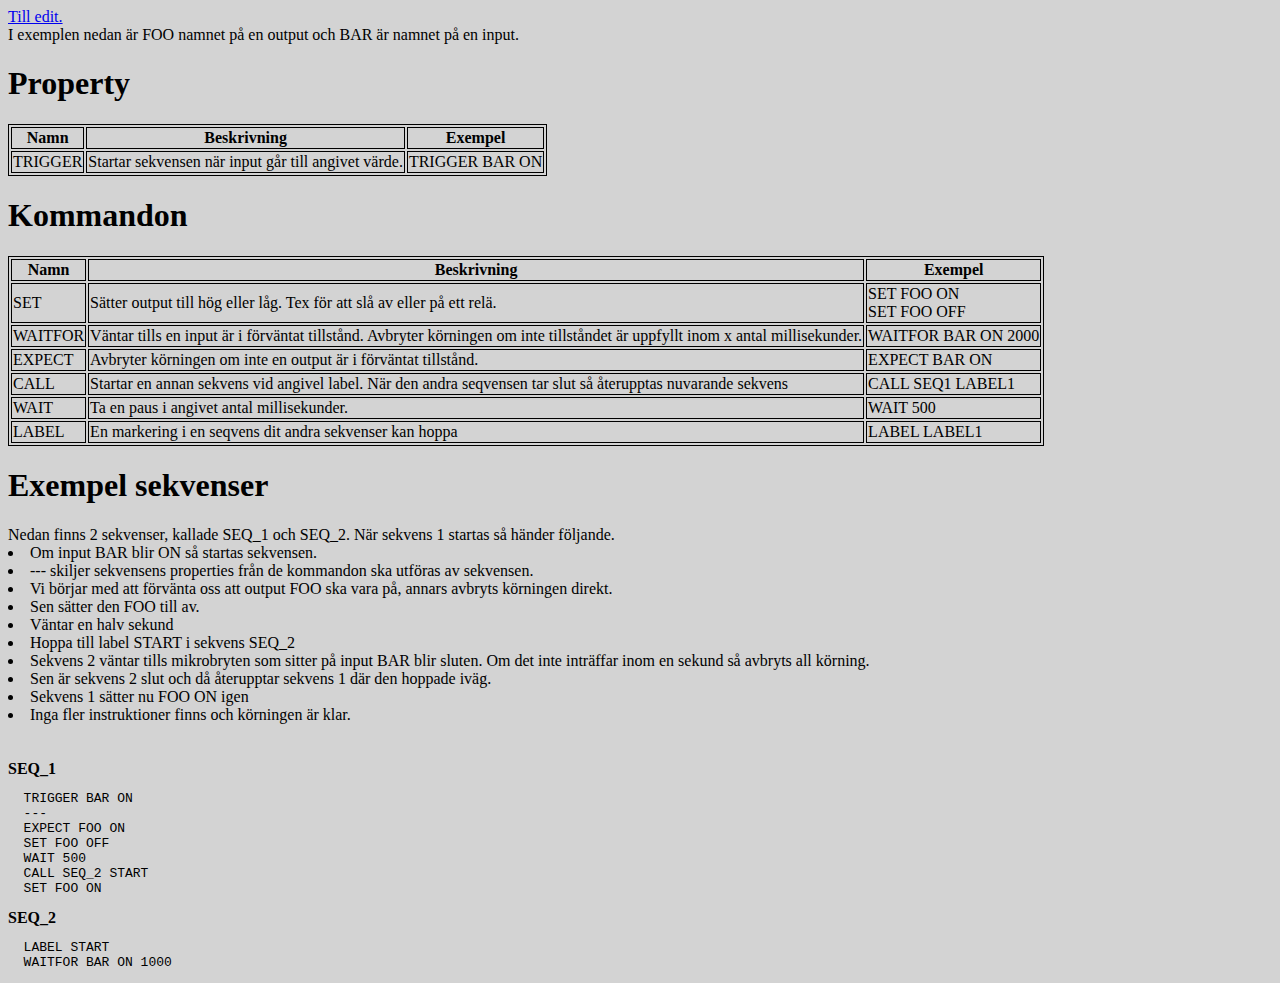
<file: src/main/resources/static/help.html>
<html>
<head>
  <title>Kanonen</title></head>
<link rel="stylesheet" href="style.css">
<body>
<a href="edit.html">Till edit.</a>
<br>

I exemplen nedan är FOO namnet på en output och BAR är namnet på en input.

<h1>Property</h1>
<table>
  <tr>
    <th>
      Namn
    </th>
    <th>
      Beskrivning
    </th>
    <th>
      Exempel
    </th>
  </tr>
  <tr>
    <td>TRIGGER</td>
    <td>Startar sekvensen när input går till angivet värde.</td>
    <td>TRIGGER BAR ON</td>
  </tr>
</table>

<h1>Kommandon</h1>
<table>
  <tr>
    <th>
      Namn
    </th>
    <th>
      Beskrivning
    </th>
    <th>
      Exempel
    </th>
  </tr>
  <tr>
    <td>SET</td>
    <td>Sätter output till hög eller låg. Tex för att slå av eller på ett relä.</td>
    <td>SET FOO ON<br>SET FOO OFF</td>
  </tr>
  <tr>
    <td>WAITFOR</td>
    <td>Väntar tills en input är i förväntat tillstånd. Avbryter körningen om inte tillståndet är uppfyllt inom x antal millisekunder.</td>
    <td><nobr>WAITFOR BAR ON 2000</nobr></td>
  </tr>
  <tr>
    <td>EXPECT</td>
    <td>Avbryter körningen om inte en output är i förväntat tillstånd.</td>
    <td><nobr>EXPECT BAR ON</nobr></td>
  </tr>
  <tr>
    <td>CALL</td>
    <td>Startar en annan sekvens vid angivel label. När den andra seqvensen tar slut så återupptas nuvarande sekvens</td>
    <td><nobr>CALL SEQ1 LABEL1</nobr></td>
  </tr>
  <tr>
    <td>WAIT</td>
    <td>Ta en paus i angivet antal millisekunder.</td>
    <td><nobr>WAIT 500</nobr></td>
  </tr>
  <tr>
    <td>LABEL</td>
    <td>En markering i en seqvens dit andra sekvenser kan hoppa</td>
    <td><nobr>LABEL LABEL1</nobr></td>
  </tr>

</table>

<h1>Exempel sekvenser</h1>
Nedan finns 2 sekvenser, kallade SEQ_1 och SEQ_2. När sekvens 1 startas så händer följande.

<li>Om input BAR blir ON så startas sekvensen.</li>
<li>--- skiljer sekvensens properties från de kommandon ska utföras av sekvensen.</li>
<li>Vi börjar med att förvänta oss att output FOO ska vara på, annars avbryts körningen direkt.</li>
<li>Sen sätter den FOO till av.</li>
<li>Väntar en halv sekund</li>
<li>Hoppa till label START i sekvens SEQ_2</li>
<li>Sekvens 2 väntar tills mikrobryten som sitter på input BAR blir sluten. Om det inte inträffar inom en sekund så avbryts all körning.</li>
<li>Sen är sekvens 2 slut och då återupptar sekvens 1 där den hoppade iväg.</li>
<li>Sekvens 1 sätter nu FOO ON igen</li>
<li>Inga fler instruktioner finns och körningen är klar.</li>
<br><br>
<b>SEQ_1</b>
<pre>
  TRIGGER BAR ON
  ---
  EXPECT FOO ON
  SET FOO OFF
  WAIT 500
  CALL SEQ_2 START
  SET FOO ON
</pre>

<b>SEQ_2</b>
<pre>
  LABEL START
  WAITFOR BAR ON 1000
</pre>
</file>
<file: src/main/resources/static/style.css>
body {
  background-color: lightgray;
}

table, td, th {
  border: solid black 1px;
}
#editlink {
  position: absolute;
  right: 0;
  top: 0;
}
#editlink a {
  text-decoration: none;
  font-size: 200%;
}
#outputcontainer {
  position: absolute;
  left: 0;
}
</file>
